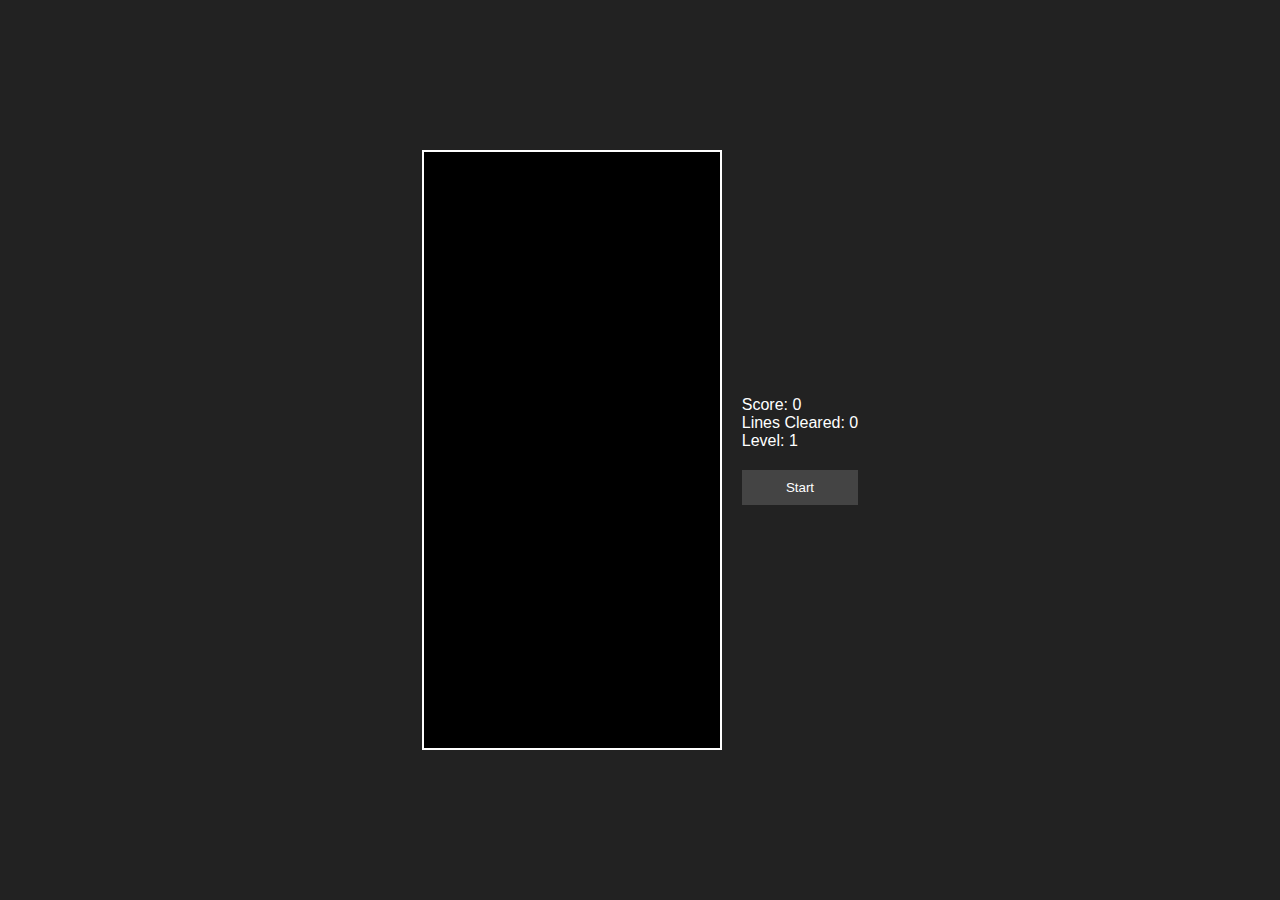
<file: index.html>
<!DOCTYPE html>
<html lang="en">
<head>
    <meta charset="UTF-8">
    <meta name="viewport" content="width=device-width, initial-scale=1.0">
    <title>Tetris Game</title>
    <link rel="stylesheet" href="styles.css">
</head>
<body>
    <div id="game-container">
        <div id="game-board"></div>
        <div id="info-panel">
            <p>Score: <span id="score">0</span></p>
            <p>Lines Cleared: <span id="lines-cleared">0</span></p>
            <p>Level: <span id="level">1</span></p>
            <button id="start-btn">Start</button>
        </div>
    </div>

    <script src="tetris.js"></script>
</body>
</html>
</file>
<file: styles.css>
* {
    margin: 0;
    padding: 0;
    box-sizing: border-box;
}

body {
    font-family: Arial, sans-serif;
    background-color: #222;
    color: white;
    display: flex;
    justify-content: center;
    align-items: center;
    height: 100vh;
}

#game-container {
    display: flex;
    justify-content: space-between;
}

#game-board {
    width: 300px;
    height: 600px;
    border: 2px solid white;
    position: relative;
    background-color: #000;
}

#info-panel {
    display: flex;
    flex-direction: column;
    justify-content: center;
    margin-left: 20px;
}

#start-btn {
    margin-top: 20px;
    padding: 10px;
    background-color: #444;
    color: white;
    border: none;
    cursor: pointer;
}

#start-btn:hover {
    background-color: #666;
}
</file>
